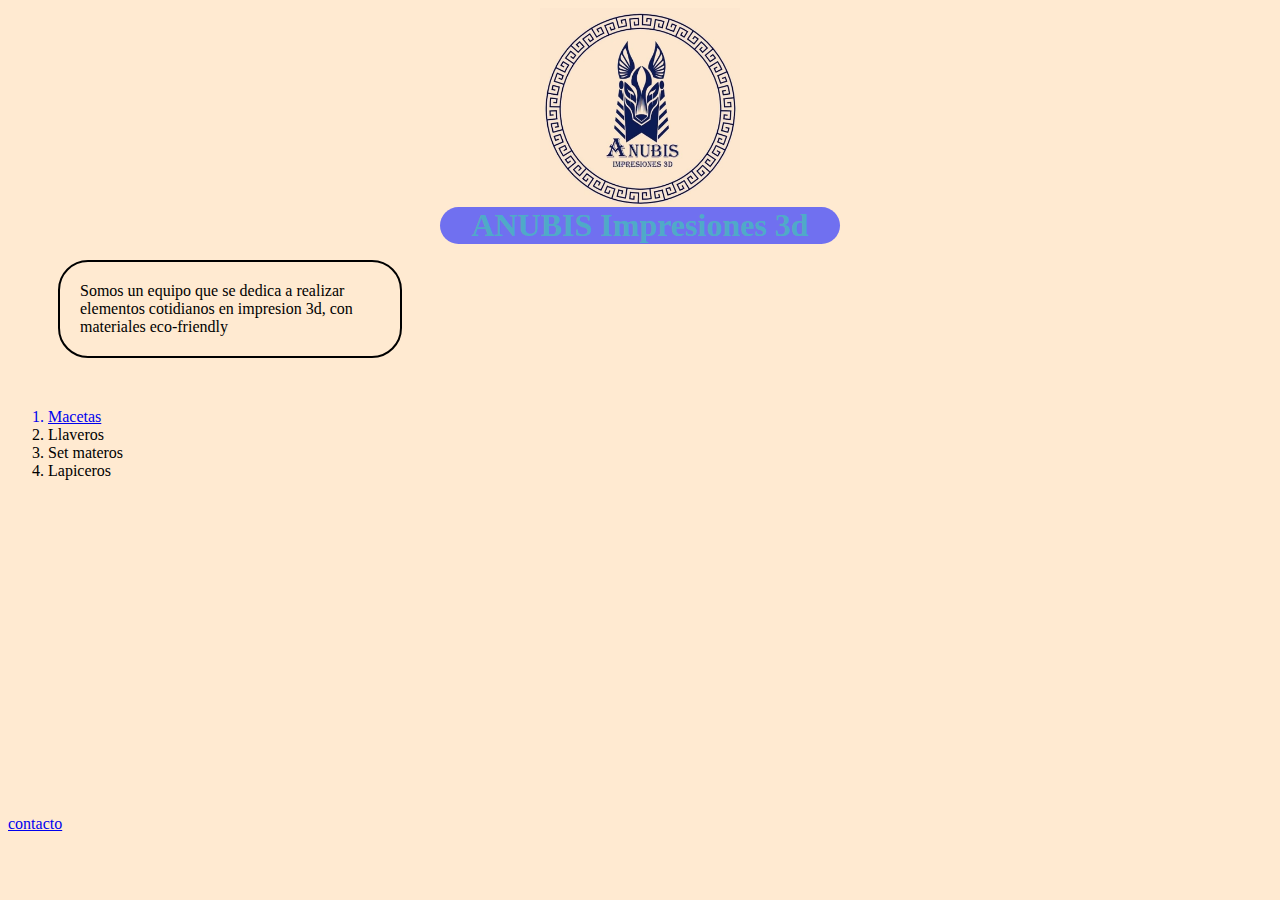
<file: prueba 2/index.html>
<!DOCTYPE html>
<html lang="en">
<head>
    <meta charset="UTF-8">
    <meta http-equiv="X-UA-Compatible" content="IE=edge">
    <meta name="viewport" content="width=device-width, initial-scale=1.0">
    <title>Document</title>
    <link rel="stylesheet" href="css/style.css">
</head>
<body>
    <img src="img/241401890_4334256353356264_2214942261755675087_n.jpg" alt="anubis3dlogo">
    <header> <h1>ANUBIS Impresiones 3d</h1></header>
    <main><p>Somos un equipo que se dedica a realizar elementos cotidianos en impresion 3d, con materiales eco-friendly</p></main>
    <br>
    <div>
    <ol>
        
        <a href="pages/macetas.html"><li>Macetas</li></a>
        <li>Llaveros</li>
        <li>Set materos</li>
        <li>Lapiceros</li>
    </ol>
    </div>
    <iframe width="560" height="315" src="https://www.youtube.com/embed/a804MQedP-8" title="YouTube video player" frameborder="0" allow="accelerometer; autoplay; clipboard-write; encrypted-media; gyroscope; picture-in-picture; web-share" allowfullscreen></iframe>
  <footer><a href="pages/contactos.html">contacto</a></footer>  
</body>
</html>
</file>
<file: prueba 2/css/style.css>
body{background-color: hsl(32, 100%, 91%);}

h1{text-align: center;
    color: rgba(31, 255, 143, 0.425);
    background-color: rgb(112, 112, 240);
    width: 400px;
    margin: auto;
    border-radius: 50px;}

p{width: 300px;
    margin-left: 50px;
border: 2px solid black;
padding: 20px;
border-radius: 30px;} 

img{width: 200px;
    display: block;
margin: auto;
}
</file>
